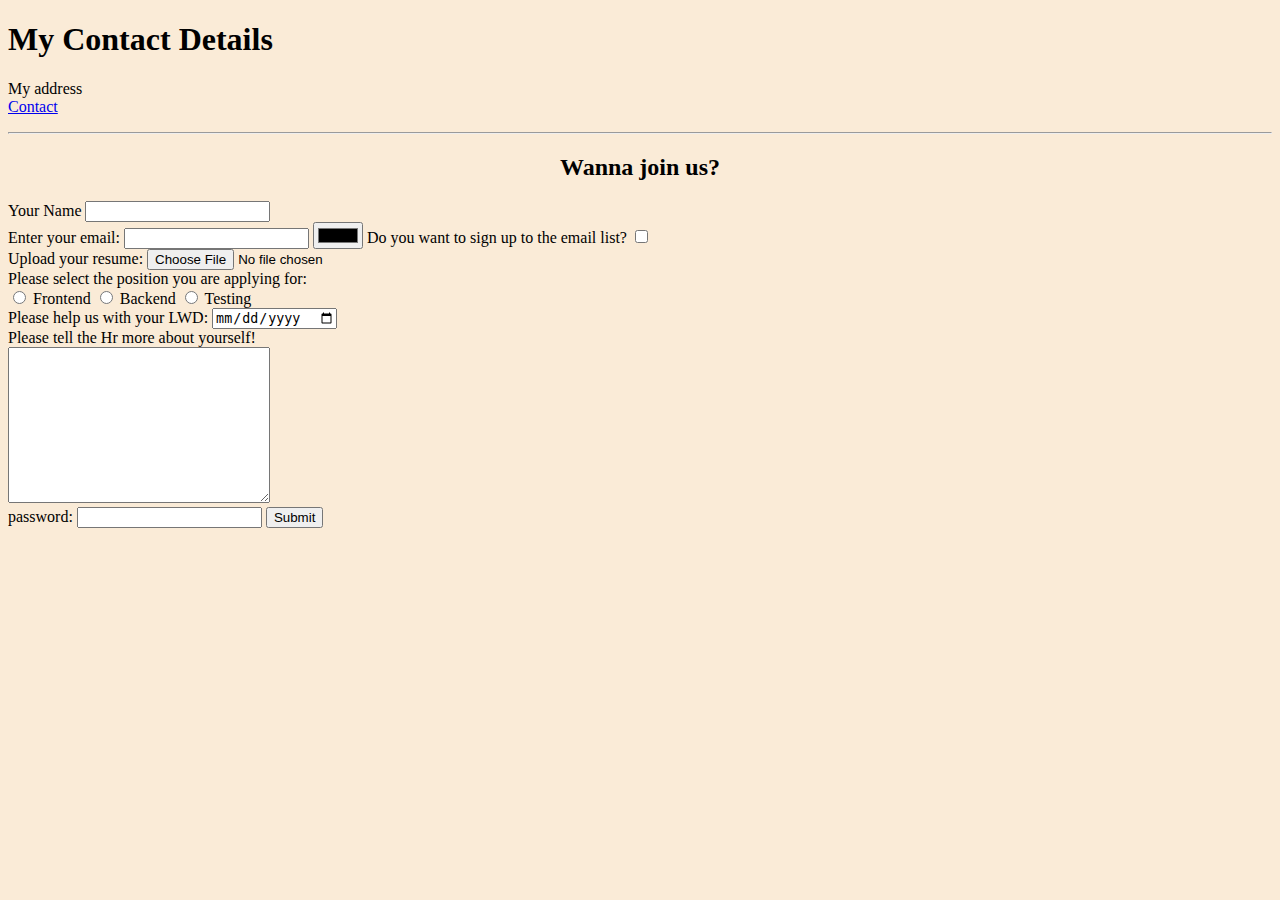
<file: contact.html>
<!DOCTYPE html>
<html>
  <head>
    <meta charset="utf-8">
    <link rel="stylesheet" href="styless.css">
    <title>Contact Me</title>
  </head>
  <body>
    <h1>My Contact Details</h1>
    <p>My address <br /><a href="mailto:vasanth1997sep@gmail.com">Contact</a></p>
    <hr>
    <h2>Wanna join us?</h2>

    <form action="mailto:vasanth1997sep@gmail.com" method="post" enctype="text/plain">
      <label>Your Name</label>
      <input type="text" name="yourName" value=""><br>
      <label>Enter your email:</label>
      <input type="email" name="yourEmail" value="">
      <input type="color" name="" value="">
      <label>Do you want to sign up to the email list?</label>
      <input type="checkbox" name="" value=""><br>
      <label>Upload your resume:</label>
      <input type="file" name="" value=""><br>
      <label>Please select the position you are applying for:</label><br>
      <input type="radio" name="JS" value="js">
      <label for="Frontend">Frontend</label>
      <input type="radio" name="" value="">
      <label for="back">Backend</label>
      <input type="radio" name="" value="">
      <label for="test">Testing</label><br>
      <label>Please help us with your LWD:</label>
      <input type="date" name="" value=""><br>
      <label>Please tell the Hr more about yourself!</label><br>
      <textarea name="yourMessage" rows="10" cols="30"></textarea><br>
      <label>password:</label>
      <input type="password" name="yourPassword" value="">
      <input type="submit" name="">
    </form>
  </body>
</html>
</file>
<file: styless.css>
body{
  background-color: antiquewhite;
}
a{
  text-align: left;
}
h2{
  text-align: center;
  font-family:serif;
}
</file>
